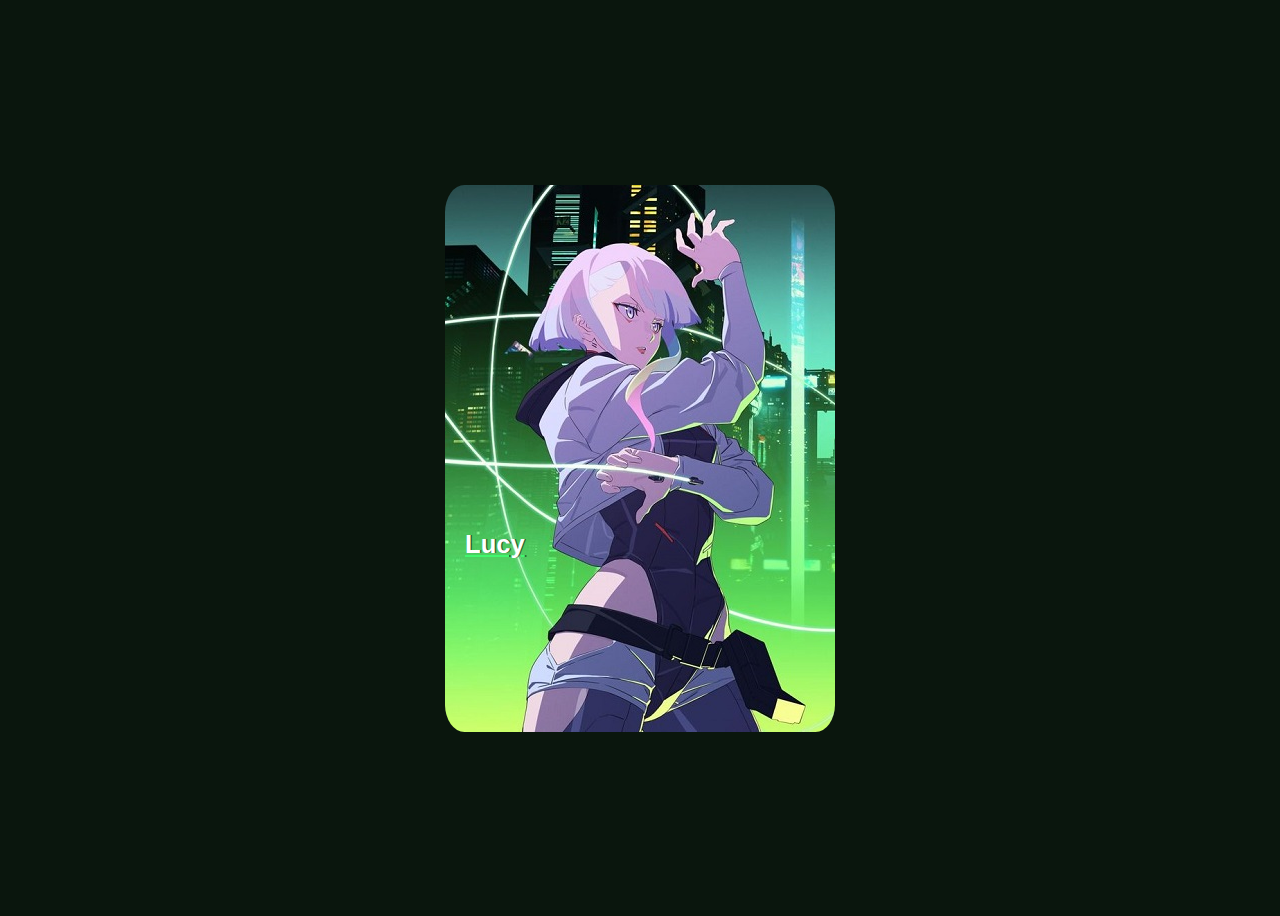
<file: index.html>
<!DOCTYPE html>
<html lang="en">
<head>
    <meta charset="UTF-8">
    <meta http-equiv="X-UA-Compatible" content="IE=edge">
    <meta name="viewport" content="width=device-width, initial-scale=1.0">
    <link rel="stylesheet" href="style.css">
    <title>Lucy, The Loner</title>
</head>
<body>
    
    <main class="card">
        <img class="lucy-img" src="img\lucy.jpg" alt="Lucy from Cyberpunk Edgerunners">

        <article class="text-box">
            <div class="text">
                <h1>Lucy</h1>
                <div class="hidden" >
                    <p><i>You don't make a name for yourself as a Cyberpunk by how you live.</i></p>
                    <p><i><b> You make a name by how you die.</b></i></p> 
                    <a href="https://www.youtube.com/watch?v=KvMY1uzSC1E&ab_channel=Netflix" target="_blank">
                        <button class="button">
                            <bold>Watch Cyberpunk Edgerunners</bold>
                        </button>
                    </a>
                </div>
            </div>

        </article>
    </main>
</body>
</html>
</file>
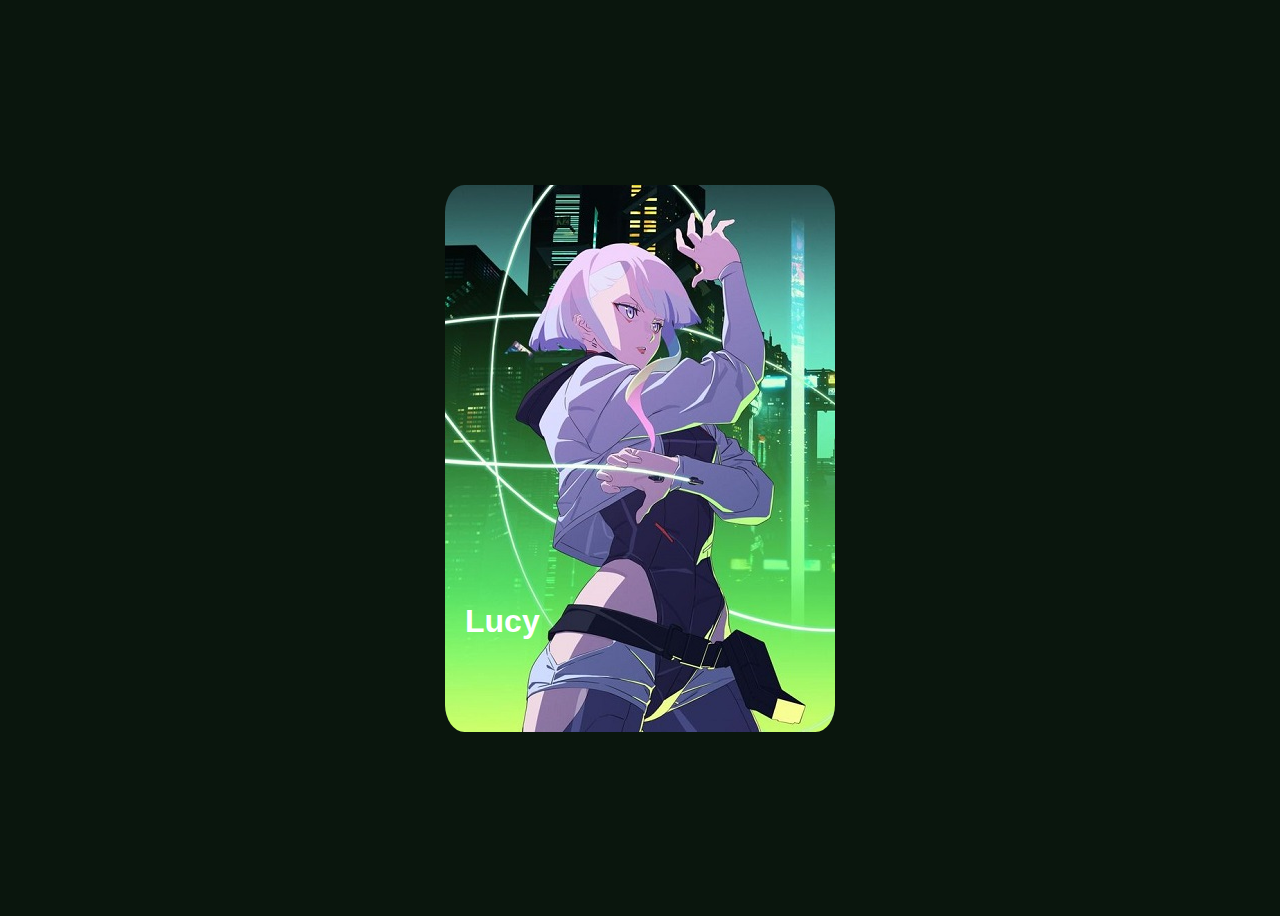
<file: lute-css-challenge/index.html>
<!DOCTYPE html>
<html lang="en">
<head>
    <meta charset="UTF-8">
    <meta http-equiv="X-UA-Compatible" content="IE=edge">
    <meta name="viewport" content="width=device-width, initial-scale=1.0">
    <link rel="stylesheet" href="style.css">
    <title>Lucy, The Loner</title>
</head>
<body>
    
    <main class="card">
        <img class="lucy-img" src="img\lucy.jpg" alt="Lucy from Cyberpunk Edgerunners">

        <article class="text-box">
            <div class="text">
                <h1>Lucy</h1>
                <div class="hidden">
                    <p> You don't make a name for yourself as a Cyberpunk by how you live. </p>
                    <p> You make a name by how you die.</p>
                    <a href="https://www.youtube.com/watch?v=KvMY1uzSC1E&ab_channel=Netflix" target="_blank">
                        <button class="button">
                            <bold>Watch Cyberpunk Edgerunners</bold>
                        </button>
                    </a>
                </div>
            </div>

        </article>
    </main>
</body>
</html>
</file>
<file: style.css>
@import url('https://fonts.googleapis.com/css2?family=Inconsolata&family=Nanum+Gothic&display=swap');

body {
    display: flex;
    justify-content: center;
    align-items: center;
    height: 100vh;
    background-color: rgb(10, 22, 13);
    color: hsl(0, 0%, 100%);
    font-family: 'Inconsolata', Verdana, sans-serif;
    font-weight: 500;
    font-size: 1.2rem;
}

h1 {
    text-decoration:underline;
    text-decoration-color: rgb(64, 247, 110);
    font-size: 1.6rem;
    font-family: sans-serif;
    text-shadow: 0.1rem 0 rgba(0, 0, 0, 0.5);
  }

.card {
    position: relative;
    display: block;
}

.lucy-img {
    border-radius: 5%;
    display: block;
    width: 100%;
}

.text-box {
    position: absolute;
    bottom: 0;
    left: 0;
    margin: 0;
    transition-duration: 2s;
    transition-delay: 0.2s;
    border-bottom-left-radius: 1.25rem;
    border-bottom-right-radius: 1.25rem;
    
}

.text {
    bottom: 2.5rem;
    left: 0.625rem;
    margin: 1.25rem;
}

.hidden {
    opacity: 0;
    transition-duration: 2s;
    transition-delay: 0.2s;

}


.card:hover .hidden {
    opacity: 1;
    
}

.card:hover .text-box {
    background-color: rgba(0, 0, 0, 0.7);
    
}

.hidden b {
    color: rgb(64, 247, 110);
    text-shadow: 2px 0 black;
    letter-spacing: 0.063rem;
    opacity: 0;
    transition-duration: 2s;
    transition-delay: 2s;
}

.card:hover .hidden b {
    opacity: 1;
}

.button {
    background-color: rgb(10, 22, 13);
    color: hsl(0, 0%, 100%);
    padding: 0.5rem;
    border-radius: 0.625rem;
    font-family: Verdana, Tahoma, sans-serif;
    font-weight: 500;
    text-shadow: 0.031rem 0 hsl(0, 0%, 100%);
    cursor: pointer;
}

.button:hover {
    background-color: rgb(64, 247, 110);
    color: hsl(107, 80%, 8%);
    text-shadow: 0.031rem 0 hsl(107, 80%, 8%);
}
</file>
<file: lute-css-challenge/style.css>
body {
    display: flex;
    justify-content: center;
    align-items: center;
    height: 100vh;
    background-color: rgb(10, 22, 13);
    color: hsl(0, 0%, 100%);
    font-family: Verdana, Tahoma, sans-serif;
    font-weight: 500;
}

.card {
    position: relative;
    display: block;
}

.lucy-img {
    border-radius: 5%;
    display: block;
    width: 100%;
}

.text-box {
    position: absolute;
    bottom: 60px;
    left: 10px;
    margin: 10px; 
}

.hidden {
    display: none;
}

.card:hover .hidden {
    display: block;
}

.card:hover .text-box {
    background-color: rgba(0, 0, 0, 0.5);
    left: 0px;
    bottom: 0px;
    margin: 0;
}

.card:hover .text {
    bottom: 40px;
    left: 10px;
    margin: 20px; 
}

.button {
    background-color: rgb(10, 22, 13);
    color: hsl(0, 0%, 100%);
    padding: 8px;
    border-radius: 10px;
    font-family: Verdana, Tahoma, sans-serif;
    font-weight: 500;
    text-shadow: 0.5px 0 hsl(0, 0%, 100%);
    cursor: pointer;
}

.button:hover {
    background-color: rgb(64, 247, 110);
    color: hsl(107, 80%, 8%);
    text-shadow: 0.5px 0 hsl(107, 80%, 8%);
}
</file>
